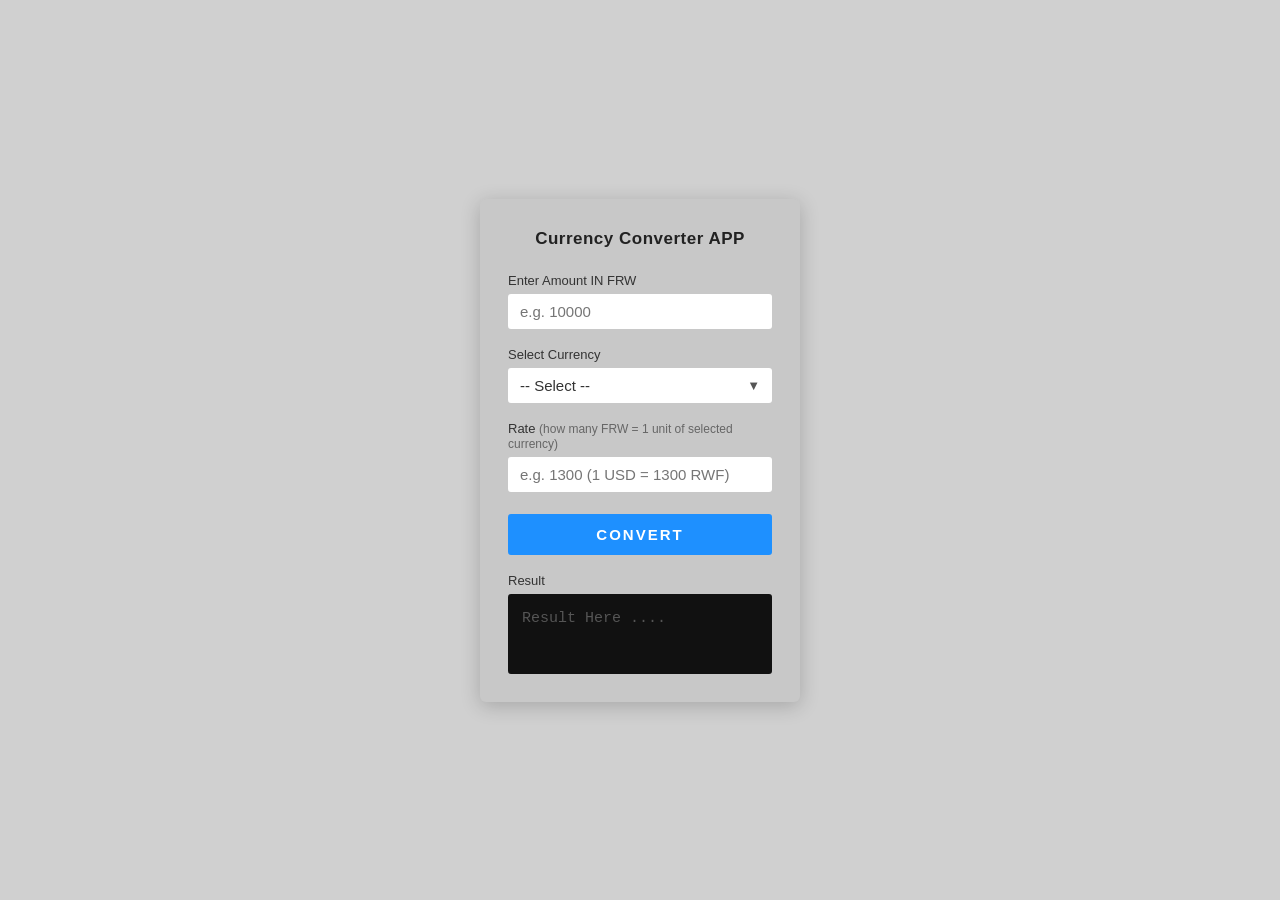
<file: PROJECT_FOUR/index.html>
<!DOCTYPE html>
<html lang="en">

<head>
  <meta charset="UTF-8">
  <meta name="viewport" content="width=device-width, initial-scale=1.0">
  <title>Currency Converter APP</title>
  <style>
    * {
      box-sizing: border-box;
      margin: 0;
      padding: 0;
    }

    body {
      font-family: Arial, sans-serif;
      background: #d0d0d0;
      min-height: 100vh;
      display: flex;
      align-items: center;
      justify-content: center;
    }

    .app-container {
      background: #c8c8c8;
      border-radius: 6px;
      padding: 30px 28px 28px;
      width: 320px;
      box-shadow: 0 4px 20px rgba(0, 0, 0, 0.2);
    }

    .app-title {
      text-align: center;
      font-size: 17px;
      font-weight: bold;
      color: #222;
      margin-bottom: 24px;
      letter-spacing: 0.5px;
    }

    .form-group {
      margin-bottom: 18px;
    }

    .form-group label {
      display: block;
      font-size: 13px;
      color: #333;
      margin-bottom: 6px;
    }

    .form-group input,
    .form-group select {
      width: 100%;
      padding: 9px 12px;
      border: none;
      border-radius: 3px;
      font-size: 15px;
      background: #fff;
      color: #333;
      outline: none;
    }

    .form-group input:focus,
    .form-group select:focus {
      box-shadow: 0 0 0 2px rgba(30, 144, 255, 0.4);
    }


    .select-wrapper {
      position: relative;
    }

    .select-wrapper select {
      appearance: none;
      -webkit-appearance: none;
      padding-right: 36px;
      cursor: pointer;
    }

    .select-wrapper::after {
      content: '▼';
      position: absolute;
      right: 12px;
      top: 50%;
      transform: translateY(-50%);
      font-size: 13px;
      color: #555;
      pointer-events: none;
    }

    .btn-convert {
      width: 100%;
      padding: 12px;
      background: #1e90ff;
      color: #fff;
      border: none;
      border-radius: 3px;
      font-size: 15px;
      font-weight: bold;
      letter-spacing: 2px;
      text-transform: uppercase;
      cursor: pointer;
      margin-top: 4px;
      margin-bottom: 18px;
      transition: background 0.2s;
    }

    .btn-convert:hover {
      background: #1070cc;
    }

    .btn-convert:active {
      background: #0a5aab;
      transform: scale(0.99);
    }

    .result-label {
      font-size: 13px;
      color: #333;
      margin-bottom: 6px;
    }

    .result-box {
      background: #111;
      color: #0f0;
      font-family: 'Courier New', monospace;
      font-size: 15px;
      padding: 12px 14px;
      border-radius: 3px;
      min-height: 80px;
      line-height: 1.7;
    }

    .result-box .placeholder {
      color: #555;
    }

    .result-box .amount {
      color: #00e676;
      font-size: 20px;
      font-weight: bold;
    }

    .result-box .detail {
      color: #aaa;
      font-size: 13px;
    }

    .error-msg {
      color: #ff6b6b;
      font-size: 13px;
      margin-top: 8px;
    }
  </style>
</head>

<body>

  <div class="app-container">
    <div class="app-title">Currency Converter APP</div>


    <div class="form-group">
      <label for="amount">Enter Amount IN FRW</label>
      <input type="number" id="amount" placeholder="e.g. 10000" min="0" step="any" />
    </div>


    <div class="form-group">
      <label for="currency">Select Currency</label>
      <div class="select-wrapper">
        <select id="currency">
          <option value="">-- Select --</option>
          <option value="USD">USD — US Dollar</option>
          <option value="EUR">EUR — Euro</option>
          <option value="GBP">GBP — British Pound</option>
          <option value="KES">KES — Kenyan Shilling</option>
          <option value="UGX">UGX — Ugandan Shilling</option>
          <option value="TZS">TZS — Tanzanian Shilling</option>
          <option value="BIF">BIF — Burundian Franc</option>
          <option value="CNY">CNY — Chinese Yuan</option>
          <option value="JPY">JPY — Japanese Yen</option>
          <option value="CAD">CAD — Canadian Dollar</option>
        </select>
      </div>
    </div>

    <div class="form-group">
      <label for="rate">Rate <span style="color:#666; font-size:12px;">(how many FRW = 1 unit of selected
          currency)</span></label>
      <input type="number" id="rate" placeholder="e.g. 1300 (1 USD = 1300 RWF)" min="0" step="any" />
    </div>


    <button class="btn-convert" onclick="convert()">CONVERT</button>

    <div class="result-label">Result</div>
    <div class="result-box" id="result">
      <span class="placeholder">Result Here ....</span>
    </div>
  </div>

  <script>

    const approxRates = {
      USD: 1300,
      EUR: 1420,
      GBP: 1650,
      KES: 10,
      UGX: 0.35,
      TZS: 0.52,
      BIF: 0.46,
      CNY: 180,
      JPY: 8.7,
      CAD: 960
    };

    document.getElementById('currency').addEventListener('change', function () {
      const selected = this.value;
      const rateInput = document.getElementById('rate');
      if (selected && approxRates[selected]) {
        rateInput.value = approxRates[selected];
        rateInput.title = 'Approximate rate — you can edit this';
      } else {
        rateInput.value = '';
      }
    });

    function convert() {
      const amountInput = document.getElementById('amount');
      const currencySelect = document.getElementById('currency');
      const rateInput = document.getElementById('rate');
      const resultBox = document.getElementById('result');

      const amount = parseFloat(amountInput.value);
      const currency = currencySelect.value;
      const rate = parseFloat(rateInput.value);
      const currencyText = currencySelect.options[currencySelect.selectedIndex].text;


      if (!amountInput.value || isNaN(amount) || amount < 0) {
        resultBox.innerHTML = '<span style="color:#ff6b6b;">⚠ Please enter a valid amount in FRW.</span>';
        return;
      }
      if (!currency) {
        resultBox.innerHTML = '<span style="color:#ff6b6b;">⚠ Please select a target currency.</span>';
        return;
      }
      if (!rateInput.value || isNaN(rate) || rate <= 0) {
        resultBox.innerHTML = '<span style="color:#ff6b6b;">⚠ Please enter a valid exchange rate.</span>';
        return;
      }

      const converted = amount / rate;


      const formattedFRW = amount.toLocaleString('en-US', { maximumFractionDigits: 2 });
      const formattedConverted = converted.toLocaleString('en-US', { maximumFractionDigits: 4 });

      resultBox.innerHTML = `
      <span class="amount">${formattedConverted} ${currency}</span><br>
      <span class="detail">
        ${formattedFRW} FRW &divide; ${rate} = ${formattedConverted} ${currency}<br>
        Rate: 1 ${currency} = ${rate.toLocaleString()} FRW
      </span>
    `;
    }

    document.addEventListener('keydown', function (e) {
      if (e.key === 'Enter') convert();
    });
  </script>

</body>

</html>
</file>
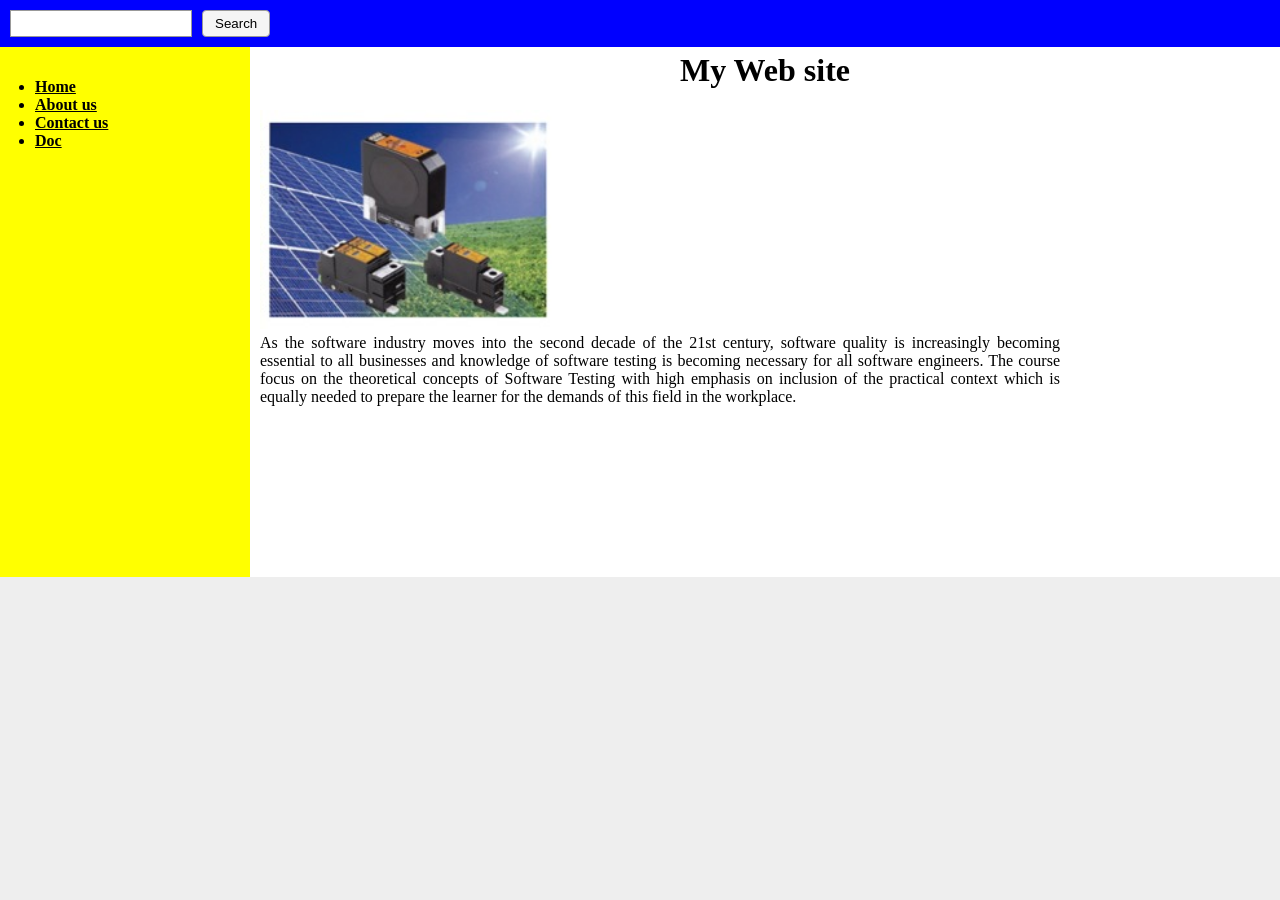
<file: PROJECT_ONE/project1.html>
<!DOCTYPE html>
<html lang="en">

<head>
    <meta charset="UTF-8">
    <title>My Web site</title>

    <style>
        body {
            margin: 0;
            font-family: "Times New Roman", Times, serif;
            background-color: #eee;
        }

        .header {
            background-color: blue;
            padding: 10px;
            display: flex;
            align-items: center;
            gap: 10px;
        }

        .search-box {
            padding: 5px;
            width: 170px;
            border: 1px solid #999;
        }

        .search-button {
            padding: 5px 12px;
            border: 1px solid #999;
            background-color: #f5f5f5;
            border-radius: 4px;
            cursor: pointer;
        }

        .container {
            display: flex;
        }

        .sidebar {
            width: 220px;
            background-color: yellow;
            padding: 15px;
            min-height: 500px;
        }

        .sidebar ul {
            list-style-type: disc;
            padding-left: 20px;
        }

        .sidebar a {
            text-decoration: underline;
            color: black;
            font-weight: bold;
        }

        .content {
            flex: 1;
            background-color: white;
            padding: 5px 10px;
            text-align: left;
        }

        .content img {
            width: 300px;
            display: block;
            margin: 0;
        }

        .content p {
            text-align: justify;
            max-width: 800px;
            margin: 5px 0 0 0;
        }

        h1 {
            margin-top: 0;
        }
    </style>
</head>

<body>

    <div class="header">
        <input type="text" id="search" class="search-box" placeholder="">
        <button class="search-button" type="button">Search</button>
    </div>

    <div class="container">

        <div class="sidebar">
            <ul>
                <li><a href="#" onclick="navigate('Home')">Home</a></li>
                <li><a href="#" onclick="navigate('About us')">About us</a></li>
                <li><a href="#" onclick="navigate('Contact us')">Contact us</a></li>
                <li><a href="#" onclick="navigate('Doc')">Doc</a></li>
            </ul>
        </div>

        <div class="content">
            <h1 style="text-align: center;">My Web site</h1>

            <img src="img2.jpeg" alt="Website illustration">

            <p>
                As the software industry moves into the second decade of the 21st century,
                software quality is increasingly becoming essential to all businesses and
                knowledge of software testing is becoming necessary for all software engineers.
                The course focus on the theoretical concepts of Software Testing with high
                emphasis on inclusion of the practical context which is equally needed to prepare
                the learner for the demands of this field in the workplace.
            </p>
        </div>

    </div>

    <script>
        function navigate(page) {
            alert("You clicked: " + page);
        }

        document.getElementById("search").addEventListener("keyup", function () {
            let value = this.value.toLowerCase();
            if (value) {
                console.log("Searching for:", value);
            }
        });
    </script>

</body>

</html>
</file>
